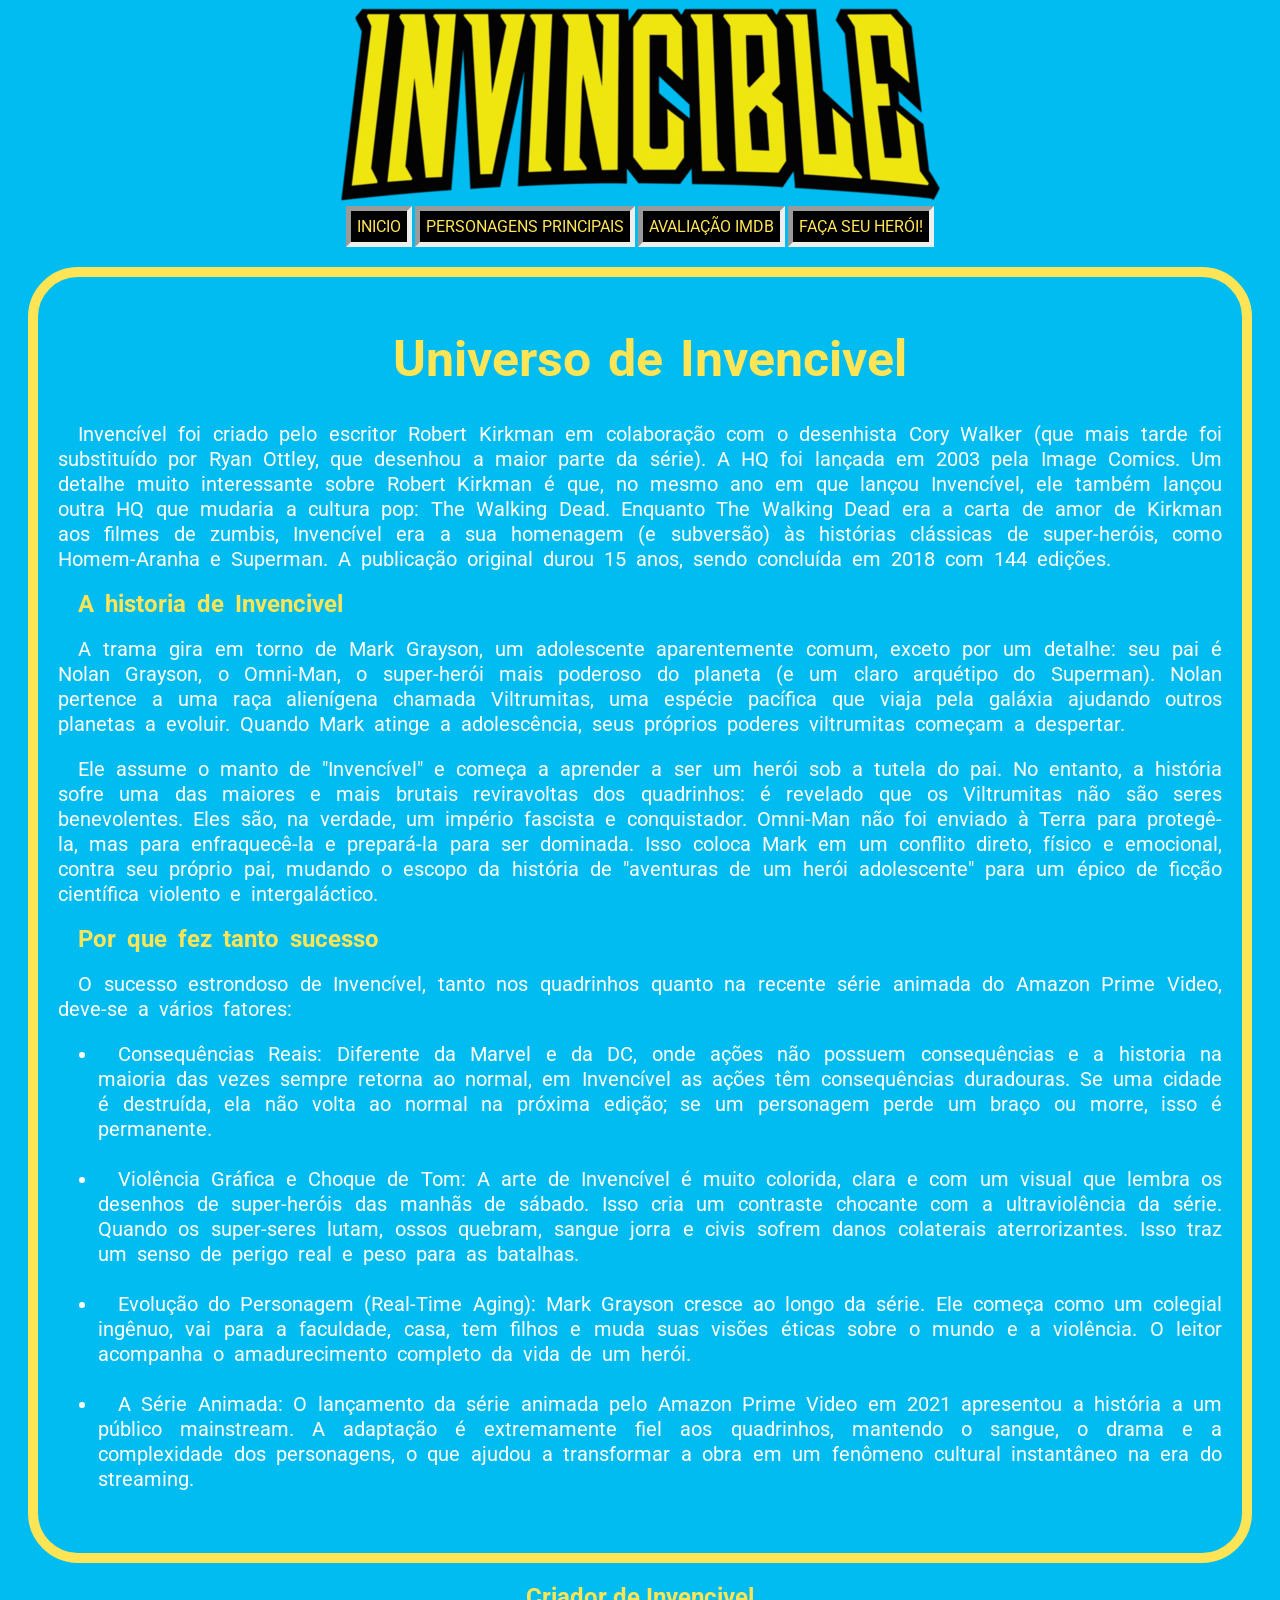
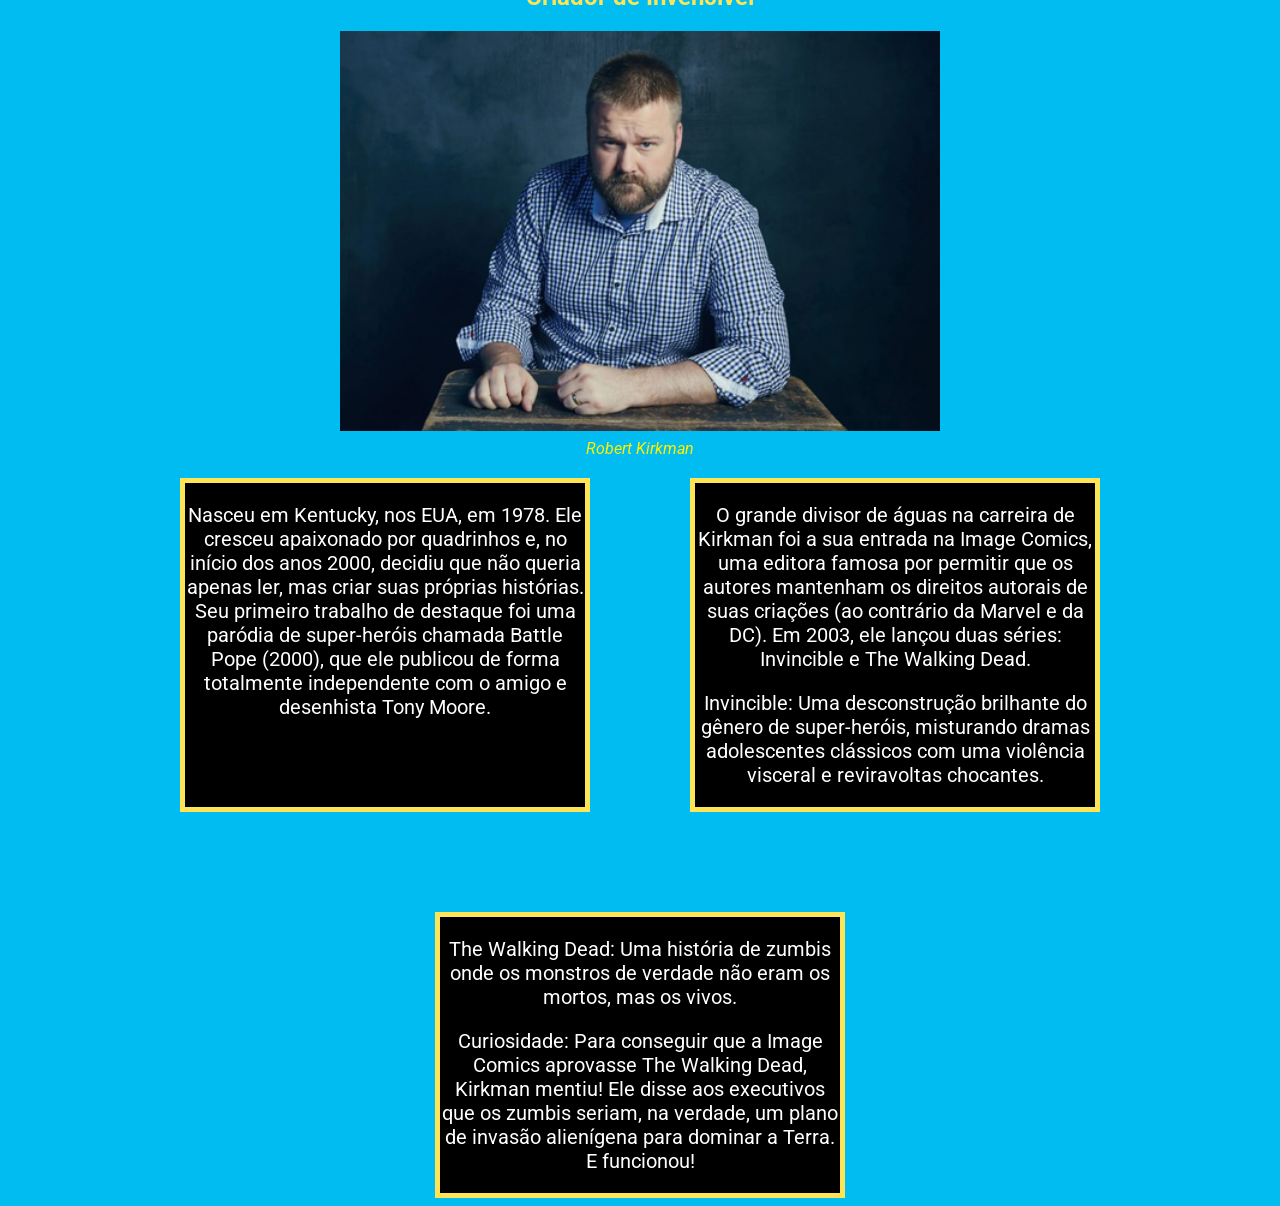
<file: index.html>
<!DOCTYPE html>
<html>

<head>
    <title>Invencivel</title>
    <meta charset="utf8">
    <link rel="stylesheet" href="style.css" type="text/css">
    <link rel="icon" type="image/x-icon" href="img/Invincible_Season_2_Render.webp">
    <style>


    </style>
</head>

<body>
    <header id="titulo_principal">
        <img src="img/InvencibleLogoHQ (1).png" class="imagem-centralizada">
    </header>

    <main>
    <nav>
        <a href="index.html">Inicio</a>
        <a href="personagens.html">Personagens principais</a>
        <a href="Temporadas.html">Avaliação IMDB</a>
        <a href="Faça.html">Faça seu herói!</a>
    </nav>

    <div id="layout">
        <article>
            <section>
                <h1 class="titulo_secundario">Universo de Invencivel</h1>
                
                    <p>Invencível foi criado pelo escritor Robert Kirkman em colaboração com o desenhista Cory Walker (que mais tarde foi
                    substituído por Ryan Ottley, que desenhou a maior parte da série).
 
                    A HQ foi lançada em 2003 pela Image Comics. Um detalhe muito interessante sobre Robert Kirkman é que, no mesmo ano em
                    que lançou Invencível, ele também lançou outra HQ que mudaria a cultura pop: The Walking Dead. Enquanto The Walking Dead
                    era a carta de amor de Kirkman aos filmes de zumbis, Invencível era a sua homenagem (e subversão) às histórias clássicas
                    de super-heróis, como Homem-Aranha e Superman. A publicação original durou 15 anos, sendo concluída em 2018 com 144
                    edições.</p>
        </section>

        <section>
                    <h2 class="titulo_secundario">A historia de Invencivel</h2>
                    <p>A trama gira em torno de Mark Grayson, um adolescente aparentemente comum, exceto por um detalhe: seu pai é Nolan
                    Grayson, o Omni-Man, o super-herói mais poderoso do planeta (e um claro arquétipo do Superman). Nolan pertence a uma
                    raça alienígena chamada Viltrumitas, uma espécie pacífica que viaja pela galáxia ajudando outros planetas a evoluir.
                    
                    Quando Mark atinge a adolescência, seus próprios poderes viltrumitas começam a despertar. 
                    
                    <p>Ele assume o manto de
                    "Invencível" e começa a aprender a ser um herói sob a tutela do pai. No entanto, a história sofre uma das maiores e mais
                    brutais reviravoltas dos quadrinhos: é revelado que os Viltrumitas não são seres benevolentes. Eles são, na verdade, um
                    império fascista e conquistador. Omni-Man não foi enviado à Terra para protegê-la, mas para enfraquecê-la e prepará-la
                    para ser dominada.
                    
                    Isso coloca Mark em um conflito direto, físico e emocional, contra seu próprio pai, mudando o escopo da história de
                    "aventuras de um herói adolescente" para um épico de ficção científica violento e intergaláctico.</p>

        </section>

        <section>
            <h2 class="titulo_secundario">Por que fez tanto sucesso</h2>
            <p>O sucesso estrondoso de Invencível, tanto nos quadrinhos quanto na recente série animada do Amazon Prime Video, deve-se
                    a vários fatores:
            </p>
            <ul>
                <li>
                    Consequências Reais: Diferente da Marvel e da DC, onde ações não possuem consequências e a historia na maioria das vezes sempre retorna ao normal, em
                    Invencível as ações têm consequências duradouras. Se uma cidade é destruída, ela não volta ao normal na próxima edição;
                    se um personagem perde um braço ou morre, isso é permanente.
                </li><br>

                <li>Violência Gráfica e Choque de Tom: A arte de Invencível é muito colorida, clara e com um visual que lembra os desenhos
                de super-heróis das manhãs de sábado. Isso cria um contraste chocante com a ultraviolência da série. Quando os
                super-seres lutam, ossos quebram, sangue jorra e civis sofrem danos colaterais aterrorizantes. Isso traz um senso de
                perigo real e peso para as batalhas.</li><br>

                <li>Evolução do Personagem (Real-Time Aging): Mark Grayson cresce ao longo da série. Ele começa como um colegial ingênuo,
                vai para a faculdade, casa, tem filhos e muda suas visões éticas sobre o mundo e a violência. O leitor acompanha o
                amadurecimento completo da vida de um herói.</li><br>

                <li>A Série Animada: O lançamento da série animada pelo Amazon Prime Video em 2021 apresentou a história a um público
                mainstream. A adaptação é extremamente fiel aos quadrinhos, mantendo o sangue, o drama e a complexidade dos personagens,
                o que ajudou a transformar a obra em um fenômeno cultural instantâneo na era do streaming.</li><br>
            </ul>
        </section>         
        </div>

        </article>

        
<aside>
    <h2 style="text-align: center;">Criador de Invencivel</h2>

    <!-- Imagem centralizada acima -->
    <figure style="display: flex; flex-direction: column; align-items: center; margin: 0 0 20px 0;">
        <img src="img/kirkmann.png" alt="Robert Kirkman" class="imagem-no-canto" style="float: none; width: 600px;">
        <figcaption style="text-align: center; margin-top: 8px;"><em>Robert Kirkman</em></figcaption>
    </figure>


    <!-- Notícias lado a lado abaixo da foto -->
    <div style="display: flex; justify-content: center; gap: 100px; flex-wrap: wrap;">

        <div class="noticia um">
            <p>Nasceu em Kentucky, nos EUA, em 1978. Ele cresceu apaixonado por quadrinhos e, no início dos anos 2000,
                decidiu
                que não queria apenas ler, mas criar suas próprias histórias.
                Seu primeiro trabalho de destaque foi uma paródia de super-heróis chamada Battle Pope (2000), que ele
                publicou de forma
                totalmente independente com o amigo e desenhista Tony Moore.</p>
        </div>

        <div class="noticia dois">
            <p>O grande divisor de águas na carreira de Kirkman foi a sua entrada na Image Comics, uma editora famosa
                por permitir que
                os autores mantenham os direitos autorais de suas criações (ao contrário da Marvel e da DC).
                Em 2003, ele lançou duas séries: Invincible e The Walking Dead.</p>
            <p>Invincible: Uma desconstrução brilhante do gênero de super-heróis, misturando dramas adolescentes
                clássicos com uma
                violência visceral e reviravoltas chocantes.</p>
        </div>

        <div class="noticia tres">
            <p>The Walking Dead: Uma história de zumbis onde os monstros de verdade não eram os mortos, mas os vivos.
            </p>
            <p>Curiosidade: Para conseguir que a Image Comics aprovasse The Walking Dead, Kirkman mentiu! Ele disse aos
                executivos que
                os zumbis seriam, na verdade, um plano de invasão alienígena para dominar a Terra. E funcionou!</p>
        </div>

    </div>
  </aside>





    </main>

</body>

</html>
</file>
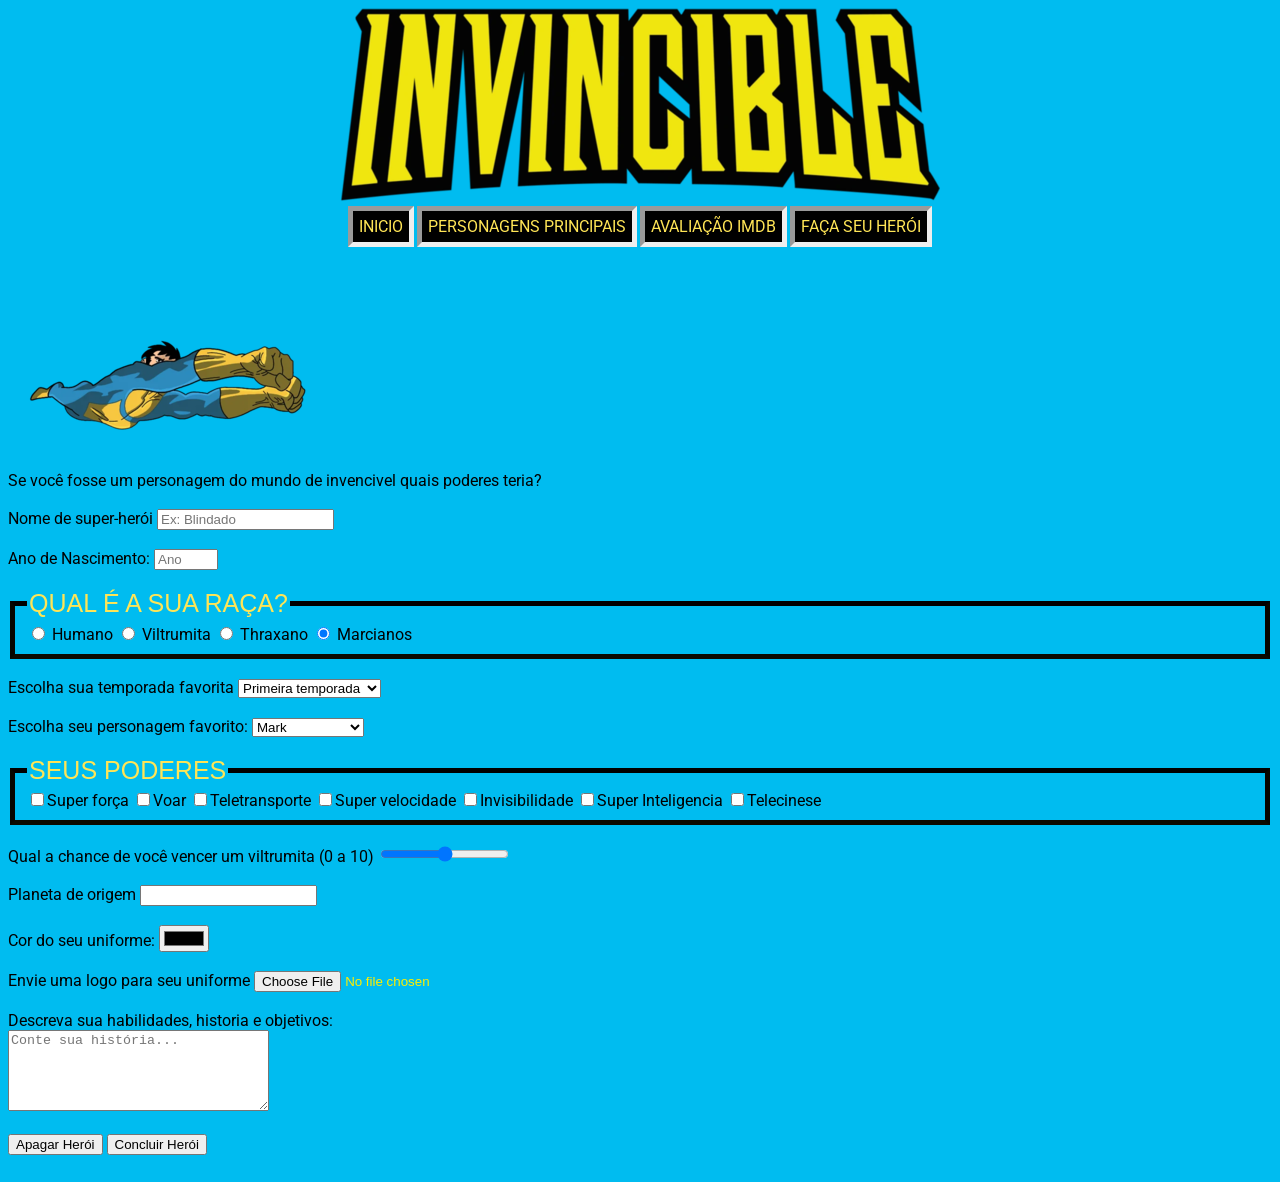
<file: Faça.html>
<!DOCTYPE html>
<html lang="pt-br">

<head>
    <title>Invencivel</title>
    <meta charset="utf-8">
    <link rel="stylesheet" href="style.css" type="text/css">
    <link rel="icon" type="image/x-icon" href="img/Invincible_Season_2_Render.webp">

</head>

<header id="titulo_principal">
    <img src="img/InvencibleLogoHQ (1).png" class="imagem-centralizada">
</header>
</head>

<nav>
    <a href="index.html">Inicio</a>
    <a href="personagens.html">Personagens principais</a>
    <a href="Temporadas.html">Avaliação IMDB</a>
    <a href="Faça.html">Faça seu herói</a>

</nav>

<body>
    <div class="animacao">
        <img src="img/voador.png" alt="mark">
    </div>

    <label for="mensagem" class="titulo_preto">Se você fosse um personagem do mundo de invencivel quais poderes teria?</label><br><br>
    
    <form action="processa.php" method="get" autocomplete="off">
        <label for="nomepessoa" class="titulo_preto">Nome de super-herói</label>
        <input type="text" name="nomepessoa" id="nomepessoa" minlength="3" maxlength="15" required
            placeholder="Ex: Blindado"><br><br>
        
        <label for="ano" class="titulo_preto">Ano de Nascimento:</label>
        <input type="number" name="ano" max="2026" min="1900" required placeholder="Ano"><br><br>
        <fieldset>
            <legend>Qual é a sua raça?</legend>
    
            <input type="radio" name="filme" value="Humano" checked type="Humano" id="Humano" for="Humano">
            <label for="id" class="titulo_preto">Humano</label>
    
            <input type="radio" name="filme" value="Viltrumita" checked type="Viltrumita" id="Viltrumita" for="Viltrumita">
            <label for="id" class="titulo_preto">Viltrumita</label>
    
            <input type="radio" name="filme" value="Thraxano" checked type="Thraxano" id="Thraxano" for="Thraxano">
            <label for="id" class="titulo_preto">Thraxano</label>
    
            <input type="radio" name="filme" value="Marcianos" checked type="Marcianos" id="Marcianos" for="Marcianos">
            <label for="id" class="titulo_preto">Marcianos</label>
        </fieldset><br>
    
        <label for="filme" class="titulo_preto">Escolha sua temporada favorita</label>
        <select>
            <option value="filme 1">Primeira temporada</option>
            <option value="filme 2">Segunda temporada</option>
            <option value="filme 3">Terceira temporada</option>
            <option value="filme 4">Quarta temporada</option>
        </select><br><br>
        <label for="local" class="titulo_preto">Escolha seu personagem favorito:</label>
        <select id="lista_suspensa" name="lista">
            <optgroup label="Humanos">
                <option value="Mark">Mark</option>
                <option value="Eve Atomica">Eve Atômica</option>
                <option value="Rex-Plosão">Rex-Plosão</option>
            </optgroup>
            <optgroup label="Viltrumitas">
                <option value="Nolan">Nolan</option>
                <option value="Conquista">Conquista</option>
                <option value="Thragg">Thragg</option>
            </optgroup>
            <optgroup label="Outros">
                <option value="Debbie">Debbie</option>
                <option value="Oliver">Oliver</option>
                <option value="Cecil">Cecil</option>
                <option value="Allen">Allen</option>
            </optgroup>
        </select><br><br>
        <fieldset>
            <legend>Seus Poderes</legend>
            <label class="titulo_preto"><input type="checkbox" name="Super força" value="Super força">Super força</label>
            <label class="titulo_preto"><input type="checkbox" name="Voar" value="Voar">Voar</label>
            <label class="titulo_preto"><input type="checkbox" name="Teletransporte" value="Teletransporte">Teletransporte</label>
            <label class="titulo_preto"><input type="checkbox" name="Super velocidade" value="Super velocidade">Super velocidade</label>
            <label class="titulo_preto"><input type="checkbox" name="Invisibilidade" value="Invisibilidade">Invisibilidade</label>
            <label class="titulo_preto"><input type="checkbox" name="Super Inteligencia" value="Super Inteligencia">Super Inteligencia</label>
            <label class="titulo_preto"><input type="checkbox" name="Telecinese" value="Telecinese">Telecinese</label>
        </fieldset><br>
        <label for="nivel" class="titulo_preto">Qual a chance de você vencer um viltrumita (0 a 10)</label>
        <input type="range" max="10" min="0" id="nivel"><br><br>
    
        <label for="Seu Planeta" class="titulo_preto">Planeta de origem</label>
<input type="text" id="busca_datalist" list="planetas">
        <datalist id="planetas">
            <option>Terra</option>
            <option>Viltrum</option>
            <option>Talescria</option>
            <option>Thraxa</option>
        </datalist><br><br>
    
        <label for="cor" class="titulo_preto">Cor do seu uniforme:</label>
        <input type="color" id="cor" name="cor"><br><br>
    
        <label for="arquivo" class="titulo_preto">Envie uma logo para seu uniforme</label>
        <input type="file" id="arquivo" name="arquivo"><br><br>
    
        <label for="mensagem" class="titulo_preto">Descreva sua habilidades, historia e objetivos:</label><br>
        <textarea cols="30" rows="5" name="descrição" id="descrição" required
            placeholder="Conte sua história..."></textarea><br><br>
    
        <button type="reset">Apagar Herói</button>
        <button type="submit">Concluir Herói</button><br><br>
    
</body>
</html>
</file>
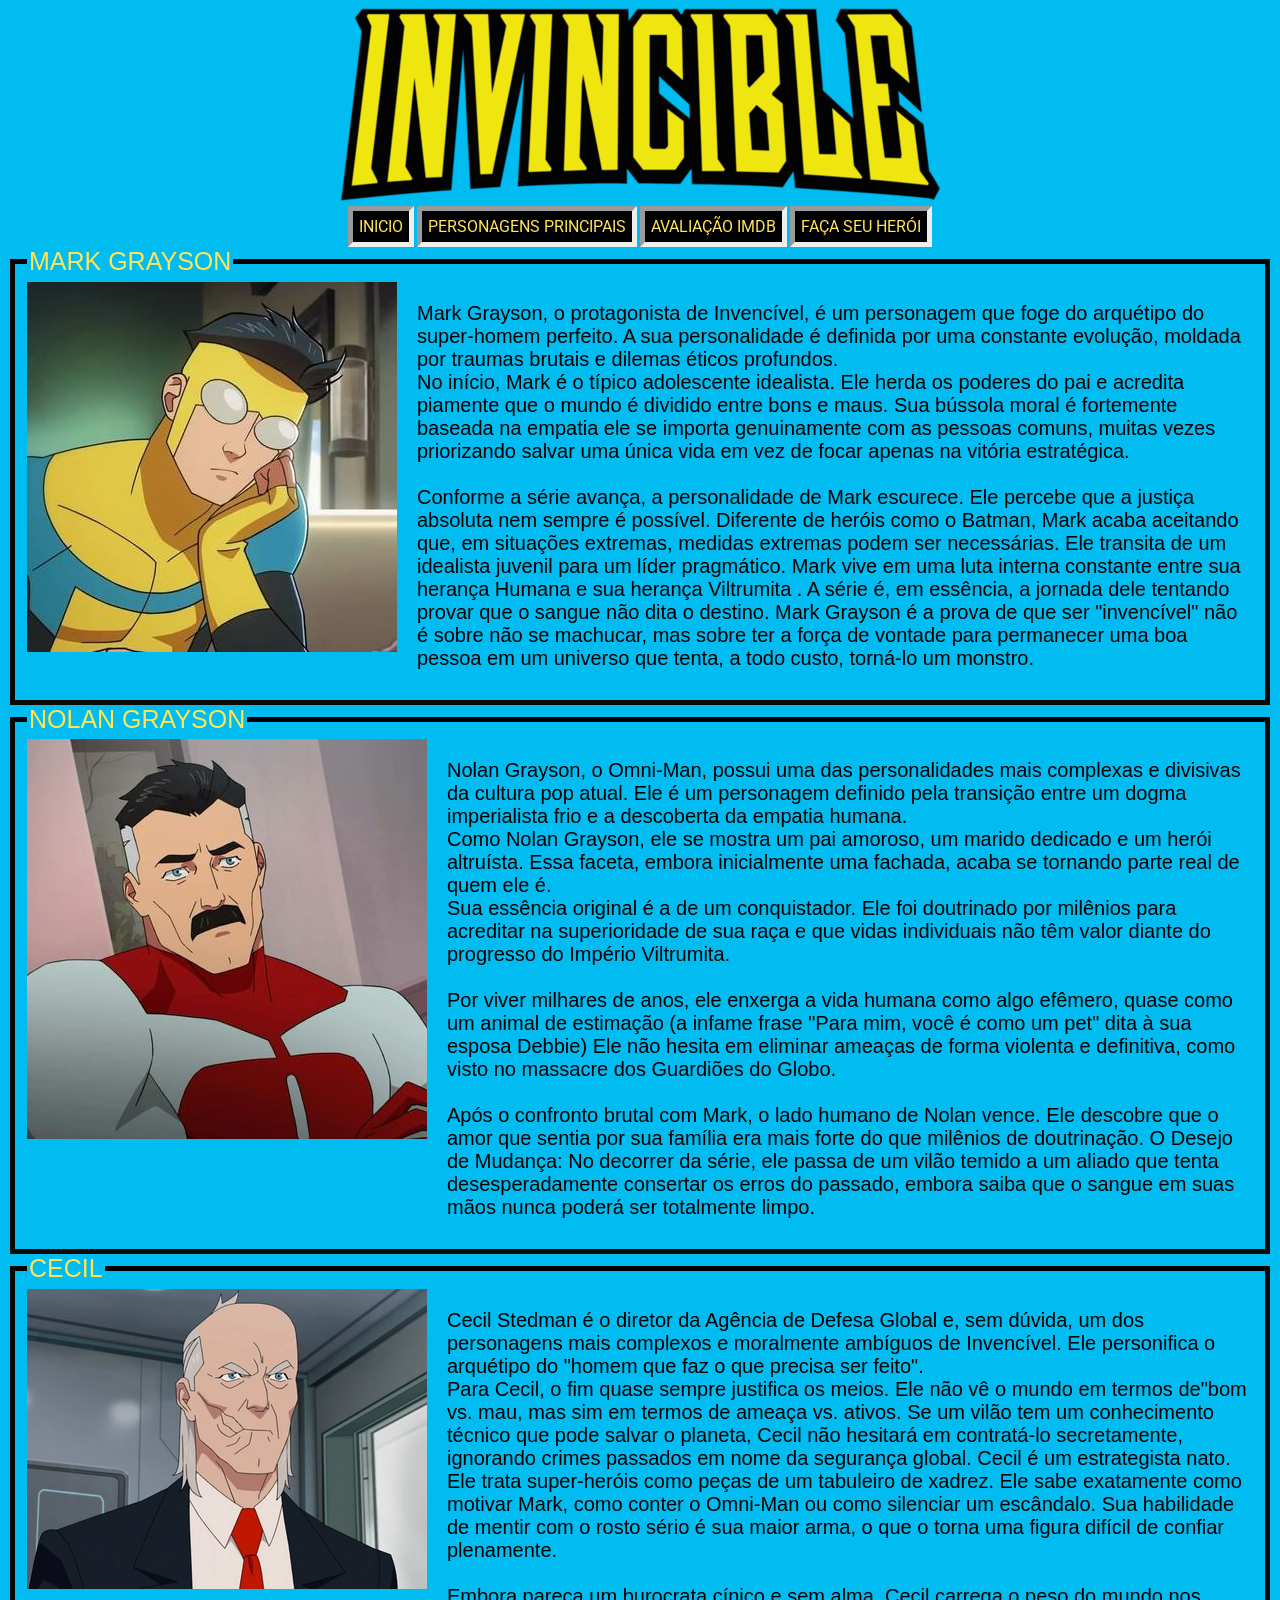
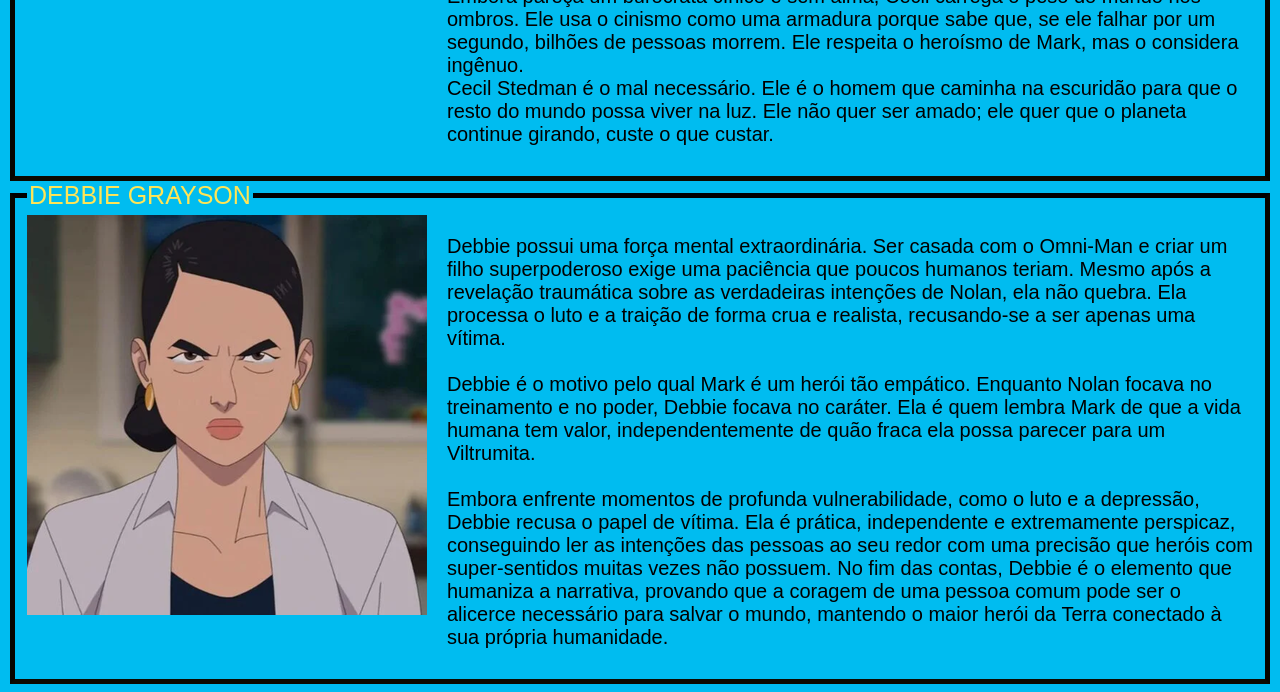
<file: personagens.html>
<!DOCTYPE html>
<html>

<head>
    <title>Invencivel</title>
    <meta charset="utf8">
    <link rel="stylesheet" href="style.css" type="text/css">
    <link rel="icon" type="image/x-icon" href="img/Invincible_Season_2_Render.webp">


    <style>

        .conteudo-fieldset {
            display: flex;
            align-items: flex-start;
            gap: 20px;
        }

        .texto-lateral {
            font-family: Arial, sans-serif;
            font-size: 20px;
            color: black;
        }
    </style>
    
</head>


<body>
    
    <header id="titulo_principal">
        <img src="img/InvencibleLogoHQ (1).png" class="imagem-centralizada">
    </header>

    <main>
        <nav>
            <a href="index.html">Inicio</a>
            <a href="personagens.html">Personagens principais</a>
            <a href="Temporadas.html">Avaliação IMDB</a>
            <a href="Faça.html">Faça seu herói</a>

        </nav>

        <fieldset>
            <legend>Mark Grayson</legend>

            <div class="conteudo-fieldset">
                <img src="img/457609824de7cc9c5663f9dc6234d8d7 (2).jpg">
                <p class="texto-lateral">Mark Grayson, o protagonista de Invencível, é um personagem que foge do
                    arquétipo do super-homem perfeito. A sua
                    personalidade é definida por uma constante evolução, moldada por traumas brutais e dilemas éticos
                    profundos.<br>
                    No início, Mark é o típico adolescente idealista. Ele herda os poderes do pai e acredita piamente
                    que o mundo é dividido
                    entre bons e maus. Sua bússola moral é fortemente baseada na empatia ele se importa
                    genuinamente com as pessoas
                    comuns, muitas vezes priorizando salvar uma única vida em vez de focar apenas na vitória
                    estratégica.<br><br>
                    Conforme a série avança, a personalidade de Mark escurece. Ele percebe que a justiça absoluta nem
                    sempre é possível.
                    Diferente de heróis como o Batman, Mark acaba aceitando que, em situações extremas, medidas extremas
                     podem ser necessárias. Ele transita de um idealista juvenil para um líder
                    pragmático.
                    Mark vive em uma luta interna constante entre sua herança Humana 
                    e sua herança
                    Viltrumita . A série é, em essência, a jornada dele tentando provar que
                    o sangue não dita o
                    destino.
                    Mark Grayson é a prova de que ser "invencível" não é sobre não se machucar, mas sobre ter a força de
                    vontade para
                    permanecer uma boa pessoa em um universo que tenta, a todo custo, torná-lo um monstro.
                </p>

            </div>

        </fieldset>

        <fieldset>
            <legend>Nolan Grayson</legend>

            <div class="conteudo-fieldset">
                <img src="img/a1c490b8ff644239e6efb9ea51a3ebb1 (1).jpg">
                <p class="texto-lateral">Nolan Grayson, o Omni-Man, possui uma das personalidades mais complexas e
                    divisivas da cultura pop atual. Ele é um
                    personagem definido pela transição entre um dogma imperialista frio e a descoberta da empatia
                    humana.<br>
                    Como Nolan Grayson, ele se mostra um pai amoroso, um marido dedicado e um herói altruísta. Essa
                    faceta, embora inicialmente uma fachada, acaba se tornando parte real de quem ele é.<br>
                    Sua essência original é a de um conquistador. Ele foi doutrinado por milênios para acreditar na
                    superioridade de sua raça e que vidas individuais não têm
                    valor diante do progresso do Império Viltrumita.<br><br>
                    Por viver milhares de anos, ele enxerga a vida humana como algo efêmero, quase como um animal de
                    estimação (a infame
                    frase "Para mim, você é como um pet" dita à sua esposa Debbie) Ele não hesita em eliminar ameaças de
                    forma violenta e definitiva, como visto no massacre dos Guardiões do Globo.<br><br>
                    Após o confronto brutal com Mark, o lado humano de Nolan vence. Ele descobre que o amor que sentia
                    por sua família era
                    mais forte do que milênios de doutrinação.

                    O Desejo de Mudança: No decorrer da série, ele passa de um vilão temido a um aliado que tenta
                    desesperadamente consertar
                    os erros do passado, embora saiba que o sangue em suas mãos nunca poderá ser totalmente limpo.</p>
            </div>
        </fieldset>

        <fieldset>
            <legend>Cecil</legend>

            <div class="conteudo-fieldset">
                <img src="img/Cecil_Stedman.png">
                <p class="texto-lateral">Cecil Stedman é o diretor da Agência de Defesa Global e, sem dúvida, um
                    dos personagens mais complexos e
                    moralmente ambíguos de Invencível. Ele personifica o arquétipo do "homem que faz o que precisa ser
                    feito".<br>
                    Para Cecil, o fim quase sempre justifica os meios. Ele não vê o mundo em termos de"bom vs. mau,
                    mas sim em termos de
                    ameaça vs. ativos. Se um vilão tem um conhecimento técnico que pode salvar o planeta, Cecil não
                    hesitará em contratá-lo
                    secretamente, ignorando crimes passados em nome da segurança global.

                    Cecil é um estrategista nato. Ele trata super-heróis como peças de um tabuleiro de xadrez. Ele sabe
                    exatamente como
                    motivar Mark, como conter o Omni-Man ou como silenciar um escândalo. Sua habilidade de mentir com o
                    rosto sério é sua
                    maior arma, o que o torna uma figura difícil de confiar plenamente.<br><br>

                    Embora pareça um burocrata cínico e sem alma, Cecil carrega o peso do mundo nos ombros. Ele usa o
                    cinismo como uma
                    armadura porque sabe que, se ele falhar por um segundo, bilhões de pessoas morrem. Ele respeita o
                    heroísmo de Mark, mas
                    o considera ingênuo. <br>
                    Cecil Stedman é o mal necessário. Ele é o homem que caminha na escuridão para que o resto do mundo
                    possa viver na luz.
                    Ele não quer ser amado; ele quer que o planeta continue girando, custe o que custar.</p>
            </div>
        </fieldset>

        <fieldset>
            <legend>Debbie Grayson</legend>

            <div class="conteudo-fieldset">
                <img src="img/brabona.png">
                <p class="texto-lateral">Debbie possui uma força mental extraordinária. Ser casada com o Omni-Man e
                    criar um filho superpoderoso exige uma
                    paciência que poucos humanos teriam. Mesmo após a revelação traumática sobre as verdadeiras
                    intenções de Nolan, ela não
                    quebra. Ela processa o luto e a traição de forma crua e realista, recusando-se a ser apenas uma
                    vítima. <br><br>

                    Debbie é o motivo pelo qual Mark é um herói tão empático. Enquanto Nolan focava no treinamento e no
                    poder,
                    Debbie focava no caráter. Ela é quem lembra Mark de que a vida humana tem valor, independentemente
                    de quão fraca ela
                    possa parecer para um Viltrumita. <br><br>

                    Embora enfrente momentos de profunda vulnerabilidade, como o luto e a depressão, Debbie recusa o
                    papel de vítima. Ela é
                    prática, independente e extremamente perspicaz, conseguindo ler as intenções das pessoas ao seu
                    redor com uma precisão
                    que heróis com super-sentidos muitas vezes não possuem. No fim das contas, Debbie é o elemento que
                    humaniza a narrativa,
                    provando que a coragem de uma pessoa comum pode ser o alicerce necessário para salvar o mundo,
                    mantendo o maior herói da
                    Terra conectado à sua própria humanidade.
                </p>
            </div>
        </fieldset>
    </main>

</body>
</file>
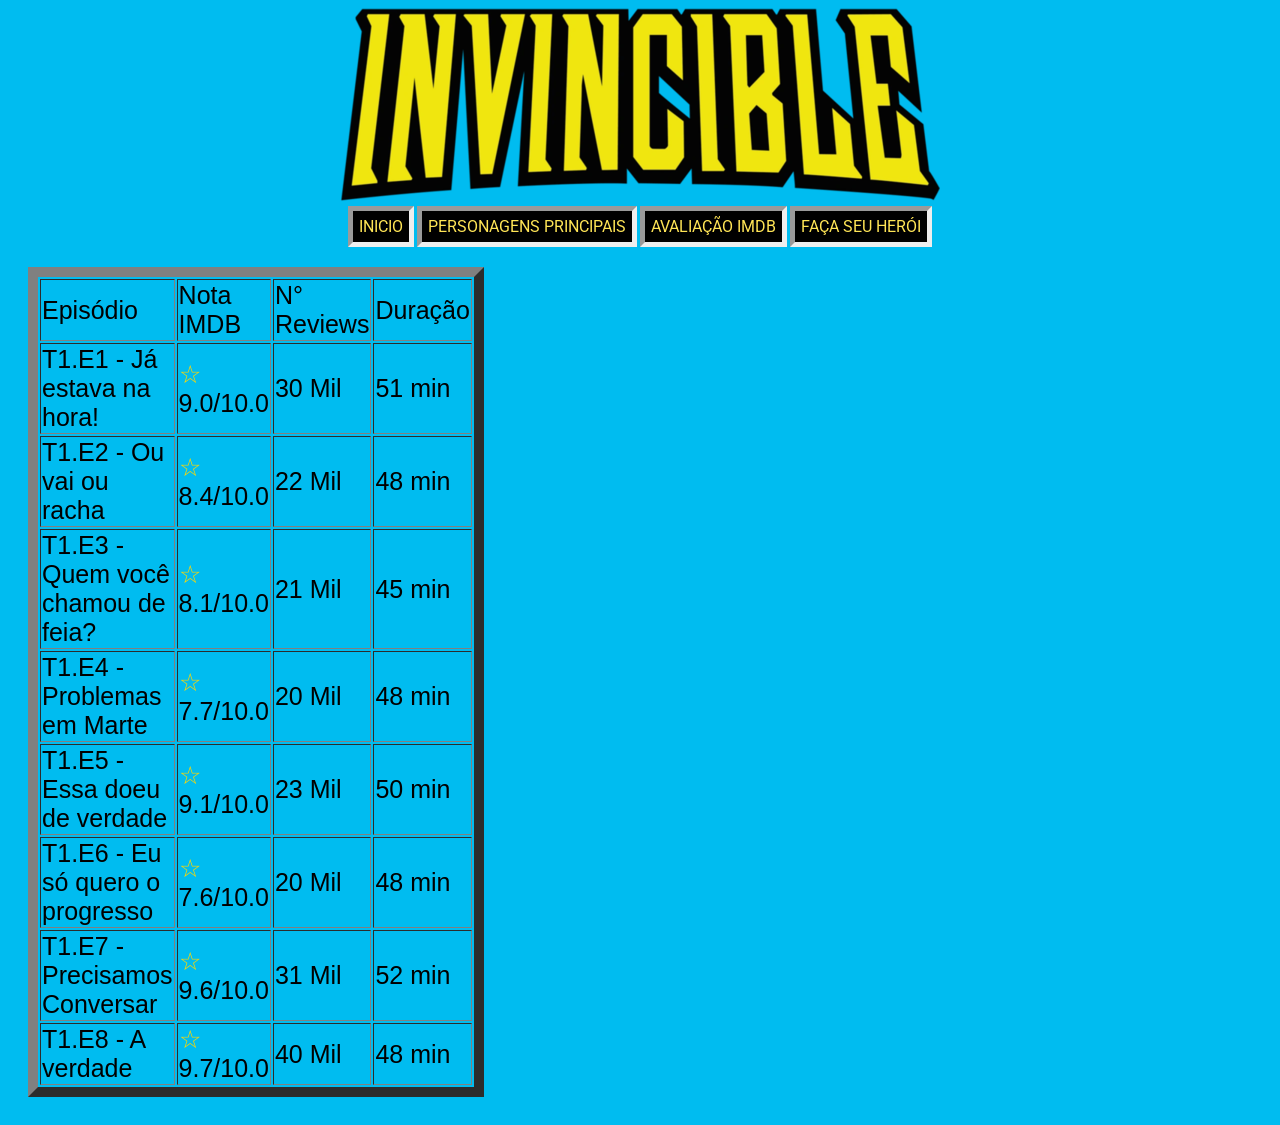
<file: Temporadas.html>
<!DOCTYPE html>
<html lang="pt-br">

<head>
    <title>Invencivel</title>
    <meta charset="utf-8">
    <link rel="stylesheet" href="style.css" type="text/css">
    <link rel="icon" type="image/x-icon" href="img/Invincible_Season_2_Render.webp">

</head>

<header id="titulo_principal"> 

    <img src="img/InvencibleLogoHQ (1).png" class="imagem-centralizada">
</header>

<nav>
    <a href="index.html">Inicio</a>
    <a href="personagens.html">Personagens principais</a>
    <a href="Temporadas.html">Avaliação IMDB</a>
    <a href="Faça.html">Faça seu herói</a>

</nav>

<body>

    <div style="display: flex; gap: 30px; align-items: flex-start; padding: 20px;">

        <table border="3">

            <tr class="titulo_preto">
                <td>Episódio</td>
                <td>Nota IMDB</td>
                <td>N° Reviews</td>
                <td>Duração</td>
            </tr>

            <tr class="titulo_preto">
                <td>T1.E1 - Já estava na hora!</td>
                <td><span style="color: gold;">&#9734;</span> 9.0/10.0</td>
                <td>30 Mil</td>
                <td>51 min</td>
            </tr>

            <tr class="titulo_preto">
                <td>T1.E2 - Ou vai ou racha</td>
                <td><span style="color: gold;">&#9734;</span> 8.4/10.0</td>
                <td>22 Mil</td>
                <td>48 min</td>
            </tr>
            
            <tr class="titulo_preto">
                <td>T1.E3 - Quem você chamou de feia?</td>
                <td><span style="color: gold;">&#9734;</span> 8.1/10.0</td>
                <td>21 Mil</td>
                <td>45 min</td>
            </tr>
            <tr class="titulo_preto">
                <td>T1.E4 - Problemas em Marte</td>
                <td><span style="color: gold;">&#9734;</span> 7.7/10.0</td>
                <td>20 Mil</td>
                <td>48 min</td>
            </tr>
            <tr class="titulo_preto">
                <td>T1.E5 - Essa doeu de verdade</td>
                <td><span style="color: gold;">&#9734;</span> 9.1/10.0</td>
                <td>23 Mil</td>
                <td>50 min</td>
            </tr>
            <tr class="titulo_preto">
                <td>T1.E6 - Eu só quero o progresso</td>
                <td><span style="color: gold;">&#9734;</span> 7.6/10.0</td>
                <td>20 Mil</td>
                <td>48 min</td>
            </tr>
            <tr class="titulo_preto">
                <td>T1.E7 - Precisamos Conversar</td>
                <td><span style="color: gold;">&#9734;</span> 9.6/10.0</td>
                <td>31 Mil</td>
                <td>52 min</td>
            </tr>
            <tr class="titulo_preto">
                <td>T1.E8 - A verdade</td>
                <td><span style="color: gold;">&#9734;</span> 9.7/10.0</td>
                <td>40 Mil</td>
                <td>48 min</td>
            </tr>
        </table>

        <div>
    <iframe width="870" height="525" src="https://www.youtube.com/embed/o0TlCQC_ljw?si=KPz24sUZ-_CtvLUW"
        title="YouTube video player" frameborder="0"
        allow="accelerometer; autoplay; clipboard-write; encrypted-media; gyroscope; picture-in-picture; web-share"
        referrerpolicy="strict-origin-when-cross-origin" allowfullscreen></iframe>
        </div>

    </div>

</body>

</html>
</file>
<file: style.css>
@import url('https://fonts.googleapis.com/css2?family=Roboto:ital,wght@0,100..900;1,100..900&display=swap');

#titulo_principal{
   text-align: center;
 }
 
#titulo_secundario{
   text-align: right;
}

nav{
   display: flex;
   justify-content: center;
   align-items: center;
   gap: 3px;
}

nav a{
   text-decoration: solid;
   color: #ffe556;
   background-color: black;
   text-transform: uppercase;
   padding: 6px;
   display: inline-flex;
   border-style: inset;
   border-width: 5px;
   
}

 h1{
    color: #ffe556;
    text-align: center;
    font-size: 50px;
 }

 h2{
    color: #ffe556;
 }
 
 .titulo_preto{
   color: black;
 }

 p{
    color: white;
    font-size: 20px  
 }

 li{
    color: white;
    opacity: 4;
    font-size: 20px;
 }
             
 .imagem-no-canto{
    float: right;

 }



   .noticia{
      border: solid 5px #ffe556;
      width: 400px;
      position: static; 
      overflow: visible; 
      }

   .um{
      text-align: center;
      background-color: black;
      top: 1000px;
      left: 5000px;
   }

   .dois{
      text-align: center;
      background-color:black;
      top: 1000px;
      left: 5000px;
   }

   .tres {
      text-align: center;
      background-color:black;
      top: 1000px;
      left: 5000px;
   position: right;
  
   
 }

 table{

   display: flex;
   font-family: Impact, Haettenschweiler, 'Arial Narrow Bold', sans-serif;
   font-size: 25px;
   border-width: 10px;
   
 }

 legend{

   font-family: 'Trebuchet MS', 'Lucida Sans Unicode', 'Lucida Grande', 'Lucida Sans', Arial, sans-serif;
   font-size: 25px;
   border-width: 10px;
   text-transform: uppercase;
   color: #ffe556;

 }

 fieldset{

   border: ridge 5px rgb(0, 0, 0);
   border-top: solid 5px #000000;
   border-bottom: solid 5px #0c0a00;
   border-left: solid 5px #070600;
   border-right: solid 5px #070600; 
   
}
 

.rodape{
    text-align: center;
}

body{
    
    background-color:#00bcf0;
    color: rgb(255, 238, 0);
    font-family: "Roboto", sans-serif; 
    font-size: 16px ; 
   }

#layout{
    display: flex;
    line-height: 25px; 
    word-spacing: 5px;  
    text-indent: 20px; 
    text-align: justify; 
    border-style: solid; 
    border-width: 5px; 
    border-color: #ffe556;
    border: solid 10px #ffe556; 
    border-radius: 50px 50px 50px 50px;
    margin: 20px; 
    padding: 20px;
}

.animacao img {
   display: block;
   animation: voar;
   animation-duration: 8s;
   animation-iteration-count: infinite;
}

@keyframes voar {
   0% {
      transform: translateX(0) scaleX(1);
   }
   49% {
      transform: translateX(1500px) scaleX(1);
   }
   50% {
      transform: translateX(1500px) scaleX(-1);
   }
   /* espelha ao chegar no fim */
   99% {
      transform: translateX(0) scaleX(-1);
   }
   100% {
      transform: translateX(0) scaleX(1);
   }
   /* volta ao normal */
}
</file>
